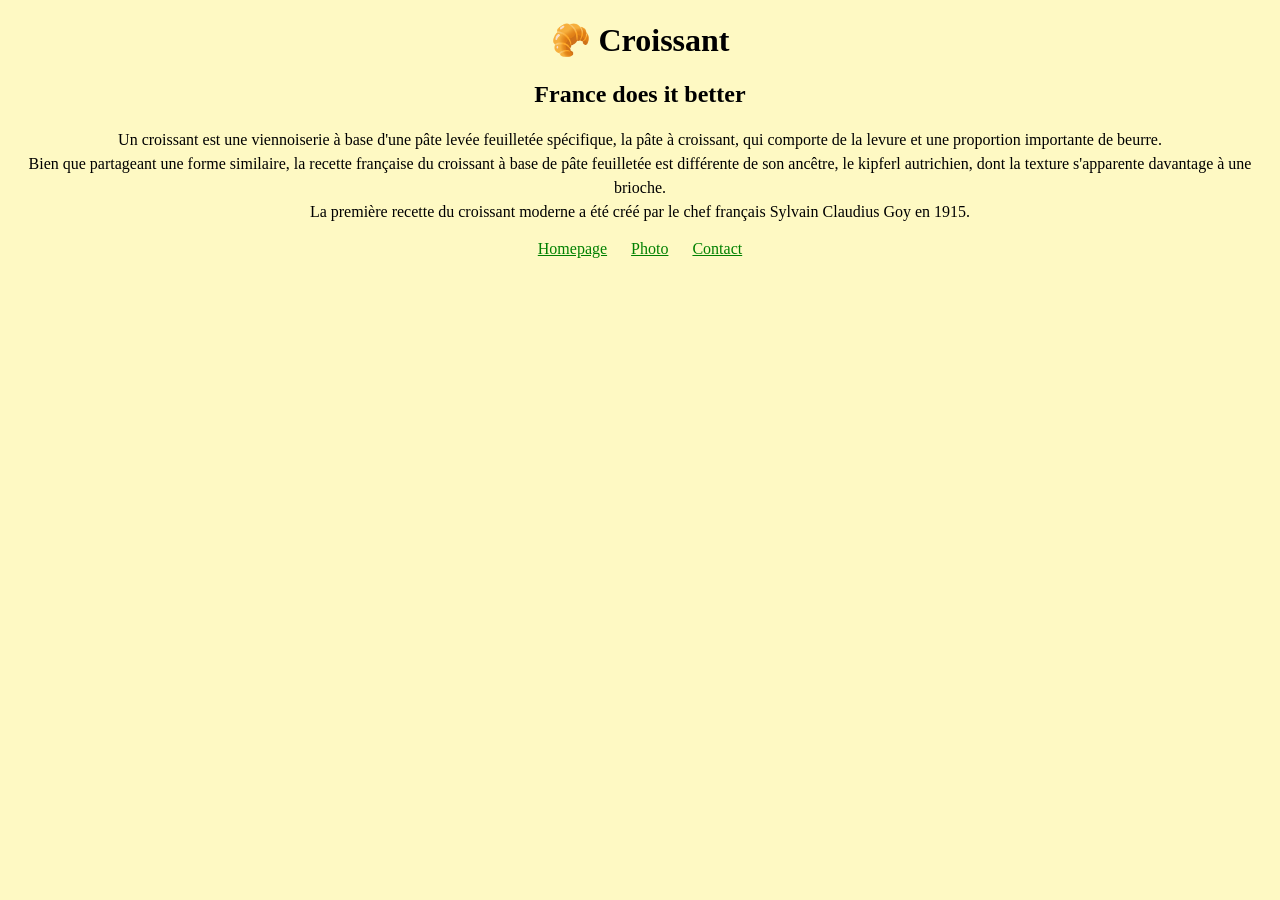
<file: index.html>
<!doctype html>
<html lang="en">
  <head>
    <meta charset="UTF-8" />
    <meta name="viewport" content="width=device-width, initial-scale=1.0" />
    <title>The best croissant in France - Lecroissant.com</title>
    <meta
      name="description"
      content="Lecroissant teaches you how to make good French croissant"
    />
    <link href="src/styles.css" rel="stylesheet" type="text/css" />
  </head>
  <body>
    <h1>🥐 Croissant</h1>
    <h2>France does it better</h2>
    <p>
      Un croissant est une viennoiserie à base d'une pâte levée feuilletée
      spécifique, la pâte à croissant, qui comporte de la levure et une
      proportion importante de beurre.
      <br />
      Bien que partageant une forme similaire, la recette française du croissant
      à base de pâte feuilletée est différente de son ancêtre, le kipferl
      autrichien, dont la texture s'apparente davantage à une brioche.
      <br />
      La première recette du croissant moderne a été créé par le chef français
      Sylvain Claudius Goy en 1915.
    </p>
    <footer>
      <a href="/">Homepage</a>
      <a href="/photo.html" title="link to the photo page">Photo</a>
      <a href="/contact.html" title="link to the contact page">Contact</a>
    </footer>
  </body>
</html>
</file>
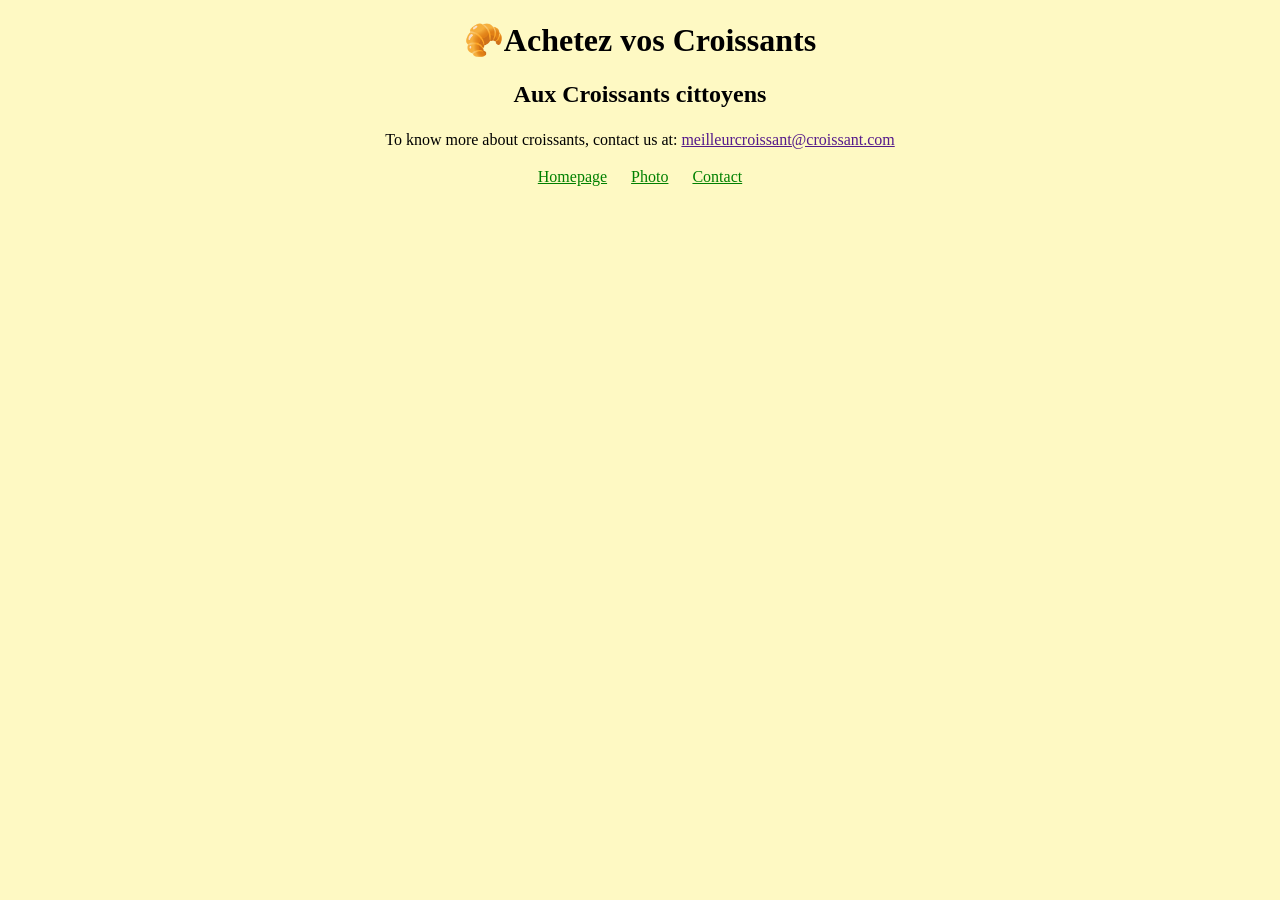
<file: contact.html>
<!doctype html>
<html lang="en">
  <head>
    <meta charset="UTF-8" />
    <meta name="viewport" content="width=device-width, initial-scale=1.0" />
    <title>Contact page - Lecroissant.com</title>
    <meta
      name="description"
      content="Lecroissant teaches you how to make good French croissant"
    />
    <link href="src/styles.css" rel="stylesheet" type="text/css" />
  </head>
  <body>
    <h1>🥐Achetez vos Croissants</h1>
    <h2>Aux Croissants cittoyens</h2>
    <p>
      To know more about croissants, contact us at:
      <a href="">meilleurcroissant@croissant.com</a>
    </p>
    <footer>
      <a href="/">Homepage</a>
      <a href="/photo.html" title="link to the photo page">Photo</a>
      <a href="/contact.html" title="link to the contact page">Contact</a>
    </footer>
  </body>
</html>
</file>
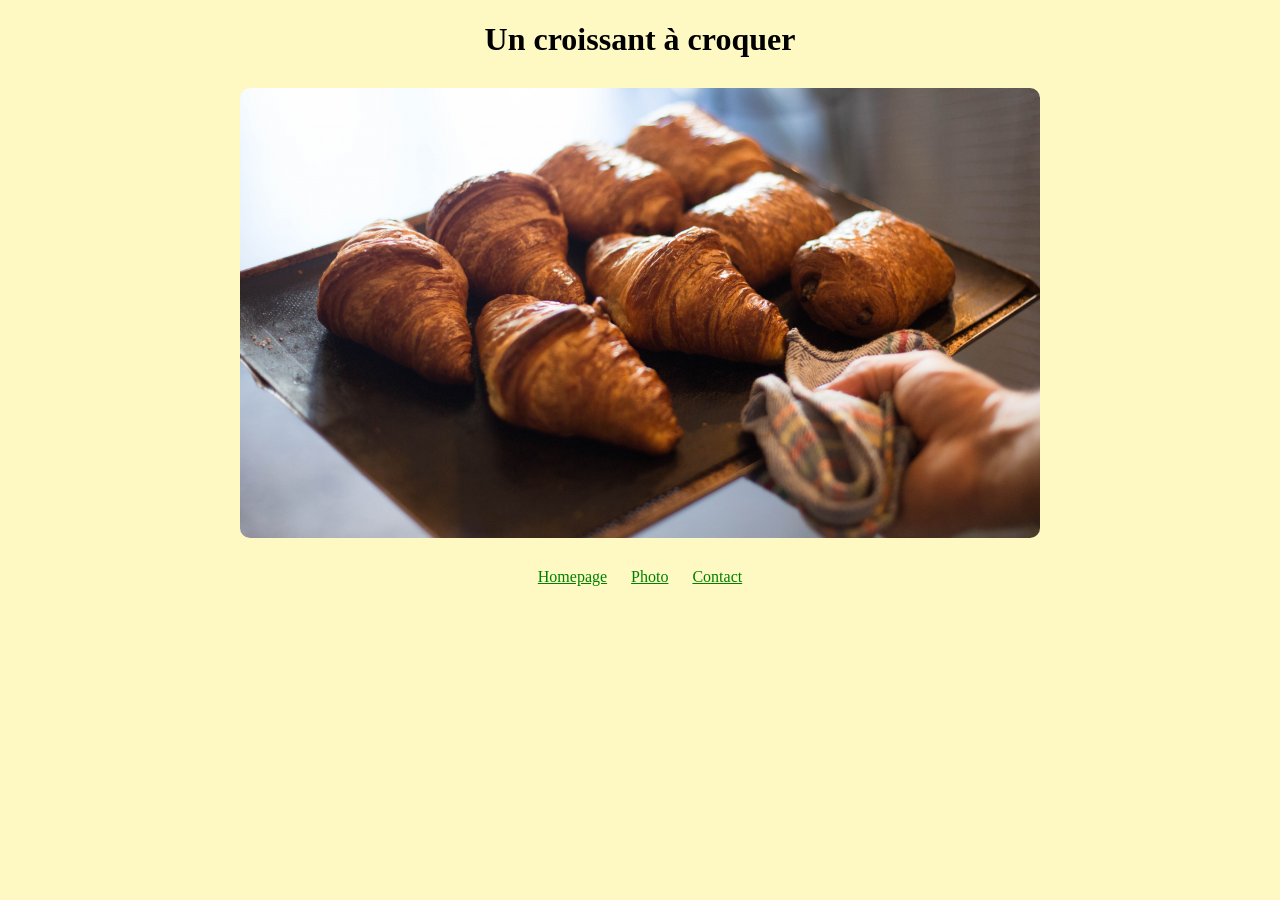
<file: photo.html>
<!doctype html>
<html lang="en">
  <head>
    <meta charset="UTF-8" />
    <meta name="viewport" content="width=device-width, initial-scale=1.0" />
    <title>Real Croissant - Lecroissant.com</title>
    <meta
      name="description"
      content="Lecroissant teaches you how to make good French croissant"
    />
    <link href="src/styles.css" rel="stylesheet" type="text/css" />
  </head>
  <body>
    <h1>Un croissant à croquer</h1>
    <img
      src="/images/800x600_croissant-class-photo-1-french-baking-academy-218332.png"
      alt="picture of a homemade croissant"
      class="croissant-photo"
    />
    <footer>
      <a href="/">Homepage</a>
      <a href="/photo.html" title="link to the photo page">Photo</a>
      <a href="/contact.html" title="link to the contact page">Contact</a>
    </footer>
  </body>
</html>
</file>
<file: src/styles.css>
body {
  background: #fef9c3;
}
h1 {
  text-align: center;
}
h2 {
  text-align: center;
}
p {
  text-align: center;
  line-height: 1.5;
}
footer {
  text-align: center;
}
footer a {
  margin: 0 10px;
  color: green;
}
.croissant-photo {
  max-width: 100%;
  border-radius: 10px;
  display: block;
  margin: 30px auto;
}
</file>
